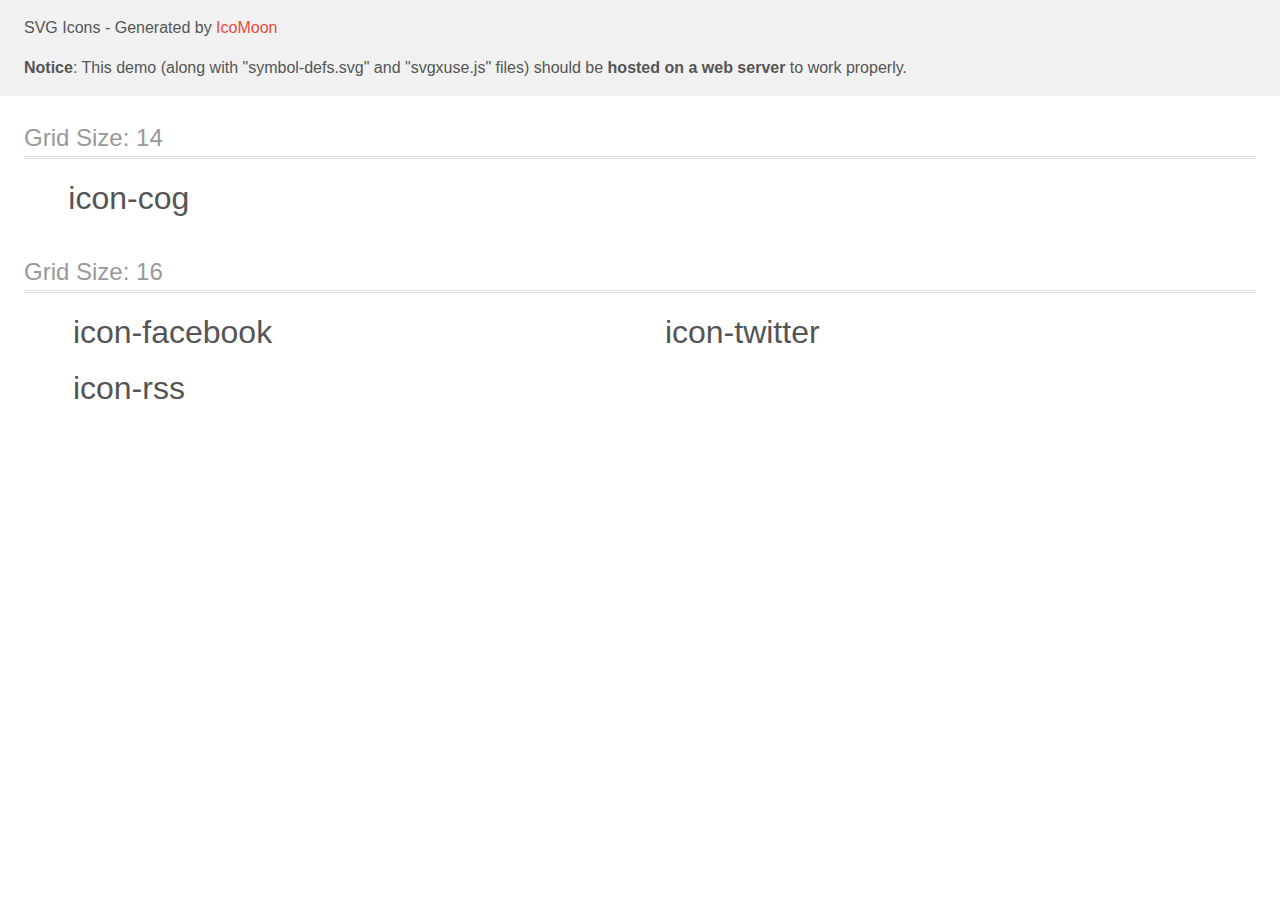
<file: images/icons/demo-external-svg.html>
<!doctype html>
<html>
<head>
    <title>IcoMoon - SVG Icons</title>
    <meta charset="utf-8">
    <meta name="viewport" content="width=device-width, initial-scale=1">
    <link rel="stylesheet" href="demo-files/demo.css">
    <link rel="stylesheet" href="style.css">
</head>
<body>
<header class="bgc1 clearfix">
<div class="mhl">
    <p>SVG Icons - Generated by <a href="https://icomoon.io/app">IcoMoon</a></p><p><strong>Notice</strong>: This demo (along with "symbol-defs.svg" and "svgxuse.js" files) should be <b>hosted on a web server</b> to work properly.</p>
</div>
</header>
    <div class="clearfix mhl ptl">
        <h1 class="mvm mtn fgc1">Grid Size: 14</h1>
        <div class="glyph fs1">
            <div class="clearfix pbs">
                <svg class="icon icon-cog"><use xlink:href="symbol-defs.svg#icon-cog"></use></svg><span class="mls"> icon-cog</span>
            </div>
        </div>
  </div>
    <div class="clearfix mhl ptl">
        <h1 class="mvm mtn fgc1">Grid Size: 16</h1>
        <div class="glyph fs2">
            <div class="clearfix pbs">
                <svg class="icon icon-facebook"><use xlink:href="symbol-defs.svg#icon-facebook"></use></svg><span class="mls"> icon-facebook</span>
            </div>
        </div>
        <div class="glyph fs2">
            <div class="clearfix pbs">
                <svg class="icon icon-twitter"><use xlink:href="symbol-defs.svg#icon-twitter"></use></svg><span class="mls"> icon-twitter</span>
            </div>
        </div>
        <div class="glyph fs2">
            <div class="clearfix pbs">
                <svg class="icon icon-rss"><use xlink:href="symbol-defs.svg#icon-rss"></use></svg><span class="mls"> icon-rss</span>
            </div>
        </div>
  </div>
<script defer src="svgxuse.js"></script>
</body>
</html>
</file>
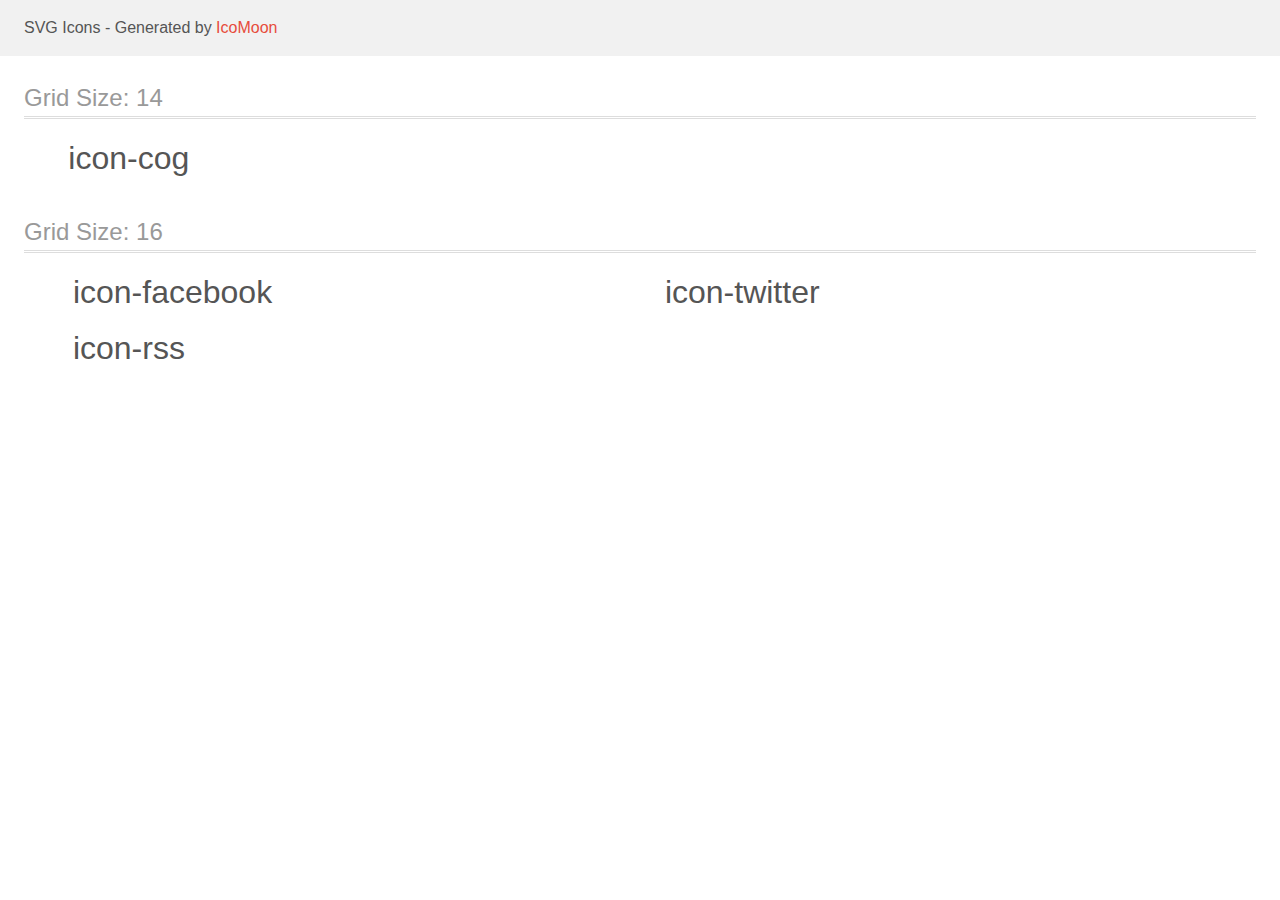
<file: images/icons/demo.html>
<!doctype html>
<html>
<head>
    <title>IcoMoon - SVG Icons</title>
    <meta charset="utf-8">
    <meta name="viewport" content="width=device-width, initial-scale=1">
    <link rel="stylesheet" href="demo-files/demo.css">
    <link rel="stylesheet" href="style.css">
</head>
<body>
<svg style="position: absolute; width: 0; height: 0; overflow: hidden;" version="1.1" xmlns="http://www.w3.org/2000/svg" xmlns:xlink="http://www.w3.org/1999/xlink">
<defs>
<symbol id="icon-cog" viewBox="0 0 27 32">
<title>cog</title>
<path class="path1" d="M18.286 16q0-1.893-1.339-3.232t-3.232-1.339-3.232 1.339-1.339 3.232 1.339 3.232 3.232 1.339 3.232-1.339 1.339-3.232zM27.429 14.054v3.964q0 0.214-0.143 0.411t-0.357 0.232l-3.304 0.5q-0.339 0.964-0.696 1.625 0.625 0.893 1.911 2.464 0.179 0.214 0.179 0.446t-0.161 0.411q-0.482 0.661-1.768 1.929t-1.679 1.268q-0.214 0-0.464-0.161l-2.464-1.929q-0.786 0.411-1.625 0.679-0.286 2.429-0.518 3.321-0.125 0.5-0.643 0.5h-3.964q-0.25 0-0.438-0.152t-0.205-0.384l-0.5-3.286q-0.875-0.286-1.607-0.661l-2.518 1.911q-0.179 0.161-0.446 0.161-0.25 0-0.446-0.196-2.25-2.036-2.946-3-0.125-0.179-0.125-0.411 0-0.214 0.143-0.411 0.268-0.375 0.911-1.188t0.964-1.259q-0.482-0.893-0.732-1.768l-3.268-0.482q-0.232-0.036-0.375-0.223t-0.143-0.42v-3.964q0-0.214 0.143-0.411t0.339-0.232l3.321-0.5q0.25-0.821 0.696-1.643-0.714-1.018-1.911-2.464-0.179-0.214-0.179-0.429 0-0.179 0.161-0.411 0.464-0.643 1.759-1.92t1.688-1.277q0.232 0 0.464 0.179l2.464 1.911q0.786-0.411 1.625-0.679 0.286-2.429 0.518-3.321 0.125-0.5 0.643-0.5h3.964q0.25 0 0.438 0.152t0.205 0.384l0.5 3.286q0.875 0.286 1.607 0.661l2.536-1.911q0.161-0.161 0.429-0.161 0.232 0 0.446 0.179 2.304 2.125 2.946 3.036 0.125 0.143 0.125 0.393 0 0.214-0.143 0.411-0.268 0.375-0.911 1.188t-0.964 1.259q0.464 0.893 0.732 1.75l3.268 0.5q0.232 0.036 0.375 0.223t0.143 0.42z"></path>
</symbol>
<symbol id="icon-facebook" viewBox="0 0 32 32">
<title>facebook</title>
<path class="path1" d="M19 6h5v-6h-5c-3.86 0-7 3.14-7 7v3h-4v6h4v16h6v-16h5l1-6h-6v-3c0-0.542 0.458-1 1-1z"></path>
</symbol>
<symbol id="icon-twitter" viewBox="0 0 32 32">
<title>twitter</title>
<path class="path1" d="M32 7.075c-1.175 0.525-2.444 0.875-3.769 1.031 1.356-0.813 2.394-2.1 2.887-3.631-1.269 0.75-2.675 1.3-4.169 1.594-1.2-1.275-2.906-2.069-4.794-2.069-3.625 0-6.563 2.938-6.563 6.563 0 0.512 0.056 1.012 0.169 1.494-5.456-0.275-10.294-2.888-13.531-6.862-0.563 0.969-0.887 2.1-0.887 3.3 0 2.275 1.156 4.287 2.919 5.463-1.075-0.031-2.087-0.331-2.975-0.819 0 0.025 0 0.056 0 0.081 0 3.181 2.263 5.838 5.269 6.437-0.55 0.15-1.131 0.231-1.731 0.231-0.425 0-0.831-0.044-1.237-0.119 0.838 2.606 3.263 4.506 6.131 4.563-2.25 1.762-5.075 2.813-8.156 2.813-0.531 0-1.050-0.031-1.569-0.094 2.913 1.869 6.362 2.95 10.069 2.95 12.075 0 18.681-10.006 18.681-18.681 0-0.287-0.006-0.569-0.019-0.85 1.281-0.919 2.394-2.075 3.275-3.394z"></path>
</symbol>
<symbol id="icon-rss" viewBox="0 0 32 32">
<title>rss</title>
<path class="path1" d="M4.259 23.467c-2.35 0-4.259 1.917-4.259 4.252 0 2.349 1.909 4.244 4.259 4.244 2.358 0 4.265-1.895 4.265-4.244-0-2.336-1.907-4.252-4.265-4.252zM0.005 10.873v6.133c3.993 0 7.749 1.562 10.577 4.391 2.825 2.822 4.384 6.595 4.384 10.603h6.16c-0-11.651-9.478-21.127-21.121-21.127zM0.012 0v6.136c14.243 0 25.836 11.604 25.836 25.864h6.152c0-17.64-14.352-32-31.988-32z"></path>
</symbol>
</defs>
</svg>

<header class="bgc1 clearfix">
<div class="mhl">
    <p>SVG Icons - Generated by <a href="https://icomoon.io/app">IcoMoon</a></p>
</div>
</header>
    <div class="clearfix mhl ptl">
        <h1 class="mvm mtn fgc1">Grid Size: 14</h1>
        <div class="glyph fs1">
            <div class="clearfix pbs">
                <svg class="icon icon-cog"><use xlink:href="#icon-cog"></use></svg><span class="mls"> icon-cog</span>
            </div>
        </div>
  </div>
    <div class="clearfix mhl ptl">
        <h1 class="mvm mtn fgc1">Grid Size: 16</h1>
        <div class="glyph fs2">
            <div class="clearfix pbs">
                <svg class="icon icon-facebook"><use xlink:href="#icon-facebook"></use></svg><span class="mls"> icon-facebook</span>
            </div>
        </div>
        <div class="glyph fs2">
            <div class="clearfix pbs">
                <svg class="icon icon-twitter"><use xlink:href="#icon-twitter"></use></svg><span class="mls"> icon-twitter</span>
            </div>
        </div>
        <div class="glyph fs2">
            <div class="clearfix pbs">
                <svg class="icon icon-rss"><use xlink:href="#icon-rss"></use></svg><span class="mls"> icon-rss</span>
            </div>
        </div>
  </div>
<script defer src="svgxuse.js"></script>
</body>
</html>
</file>
<file: images/icons/demo-files/demo.css>
body {
  padding: 0;
  margin: 0;
  font-family: sans-serif;
  font-size: 1em;
  line-height: 1.5;
  color: #555;
  background: #fff;
}
h1 {
  font-size: 1.5em;
  font-weight: normal;
  box-shadow: 0 1px #ddd, 0 2px #fff, 0 3px #ddd;
}
small {
  font-size: .66666667em;
}
a {
  color: #e74c3c;
  text-decoration: none;
}
a:hover, a:focus {
  box-shadow: 0 1px #e74c3c;
}
.bshadow0, input {
  box-shadow: inset 0 -2px #e7e7e7;
}
input:hover {
  box-shadow: inset 0 -2px #ccc;
}
input, fieldset {
  font-size: 1em;
  margin: 0;
  padding: 0;
  border: 0;
}
input {
  color: inherit;
  line-height: 1.5;
  height: 1.5em;
  padding: .25em 0;
}
input:focus {
  outline: none;
  box-shadow: inset 0 -2px #449fdb;
}
.glyph {
  font-size: 16px;
  width: 17em;
  margin-right: 1.5em;
  float: left;
  overflow: hidden;
}
svg {
  color: #fff;
}
.liga {
  width: 80%;
  width: calc(100% - 2.5em);
}
.talign-right {
  text-align: right;
}
.talign-center {
  text-align: center;
}
.bgc1 {
  background: #f1f1f1;
}
.fgc0 {
  color: #000;
}
.fgc1 {
  color: #999;
}
p {
  margin-top: 1em;
  margin-bottom: 1em;
}
.mvm {
  margin-top: .75em;
  margin-bottom: .75em;
}
.mtn {
  margin-top: 0;
}
.mtl, .mal {
  margin-top: 1.5em;
}
.mbl, .mal {
  margin-bottom: 1.5em;
}
.mal, .mhl {
  margin-left: 1.5em;
  margin-right: 1.5em;
}
.mhmm {
  margin-left: 1em;
  margin-right: 1em;
}
.mls {
  margin-left: .25em;
}
.ptl {
  padding-top: 1.5em;
}
.pbs, .pvs {
  padding-bottom: .25em;
}
.pvs, .pts {
  padding-top: .25em;
}
.unit {
  float: left;
}
.unitRight {
  float: right;
}
.size1of2 {
  width: 50%;
}
.size1of1 {
  width: 100%;
}
.clearfix:before, .clearfix:after {
  content: " ";
  display: table;
}
.clearfix:after {
  clear: both;
}
.hidden-true {
  display: none;
}
.textbox0 {
  width: 3em;
  background: #f1f1f1;
  padding: .25em .5em;
  line-height: 1.5;
  height: 1.5em;
}
.fs0 {
  font-size: 16px;
}
.fs1 {
  font-size: 32px;
}
.fs2 {
  font-size: 32px;
}
</file>
<file: images/icons/style.css>
.icon {
  display: inline-block;
  width: 1em;
  height: 1em;
  stroke-width: 0;
  stroke: currentColor;
  fill: currentColor;
}

/* ==========================================
Single-colored icons can be modified like so:
.icon-name {
  font-size: 32px;
  color: red;
}
========================================== */

.icon-cog {
  width: 0.857421875em;
}
</file>
